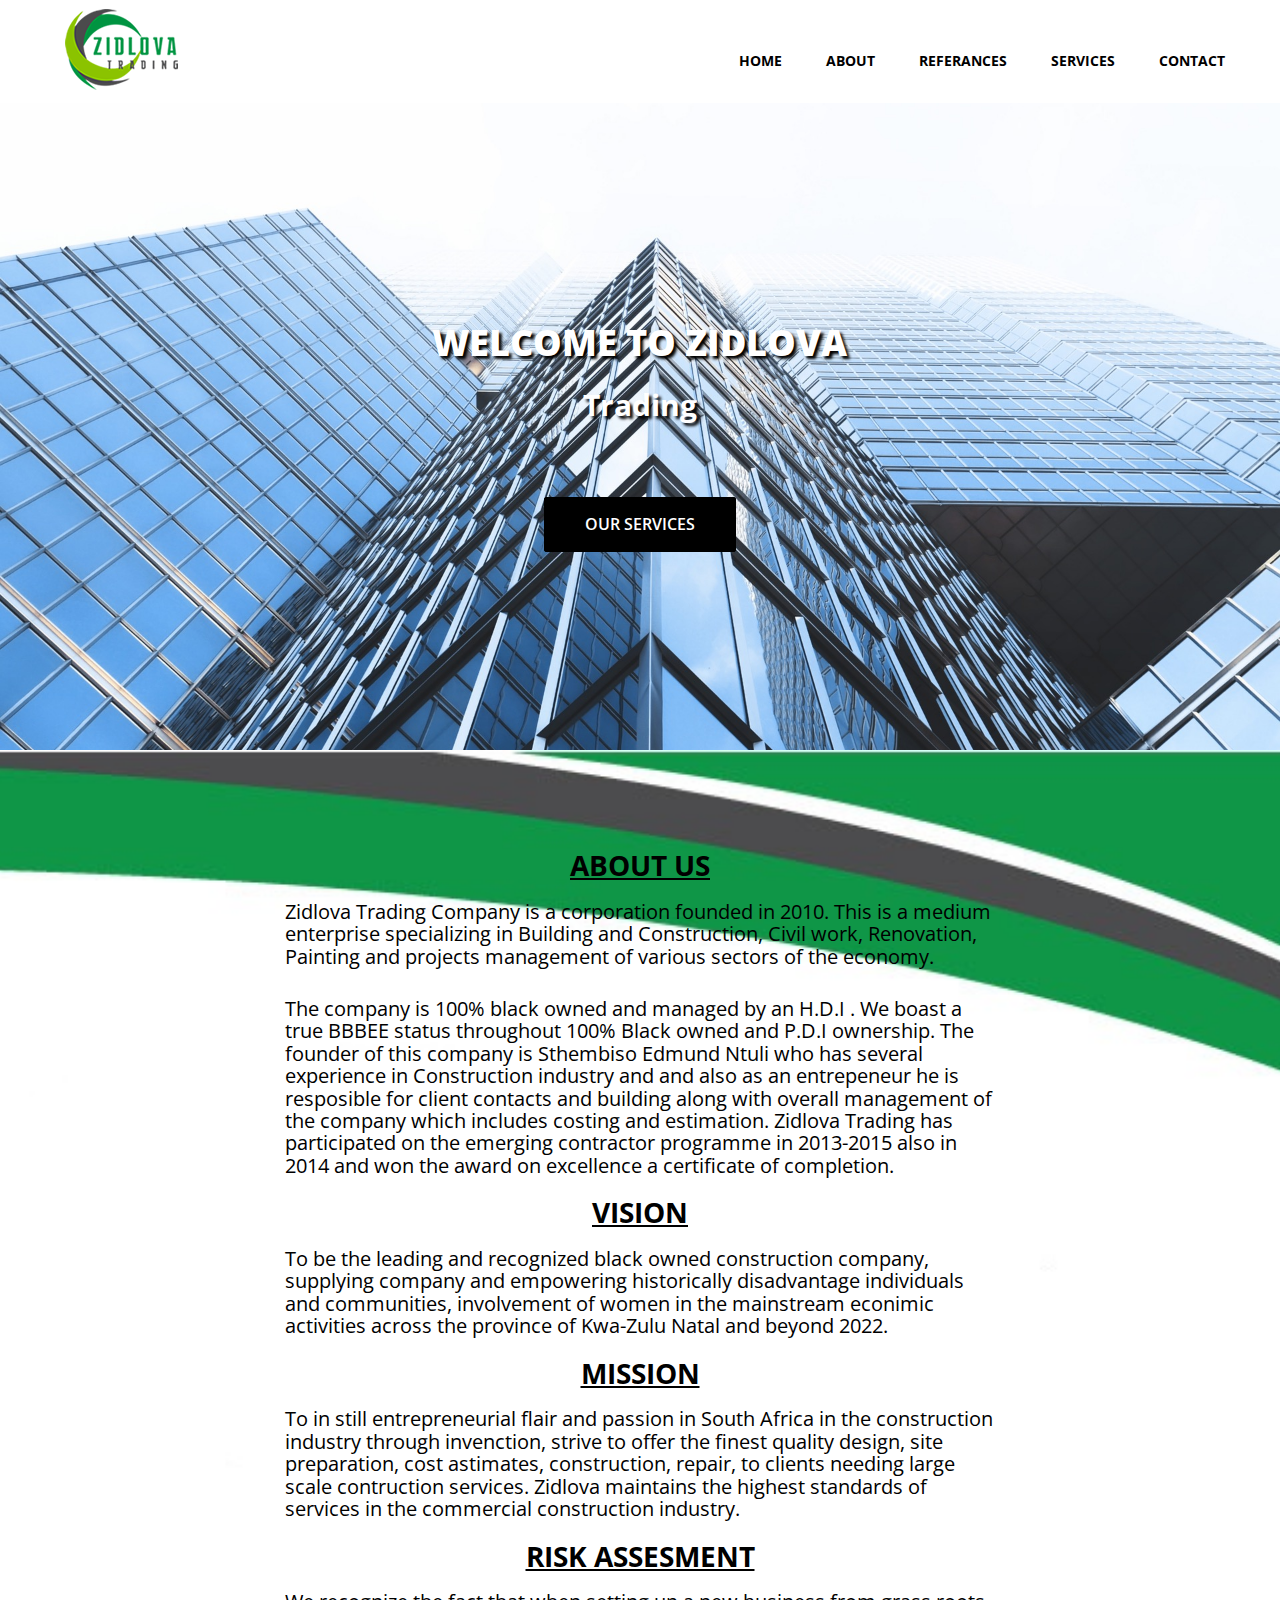
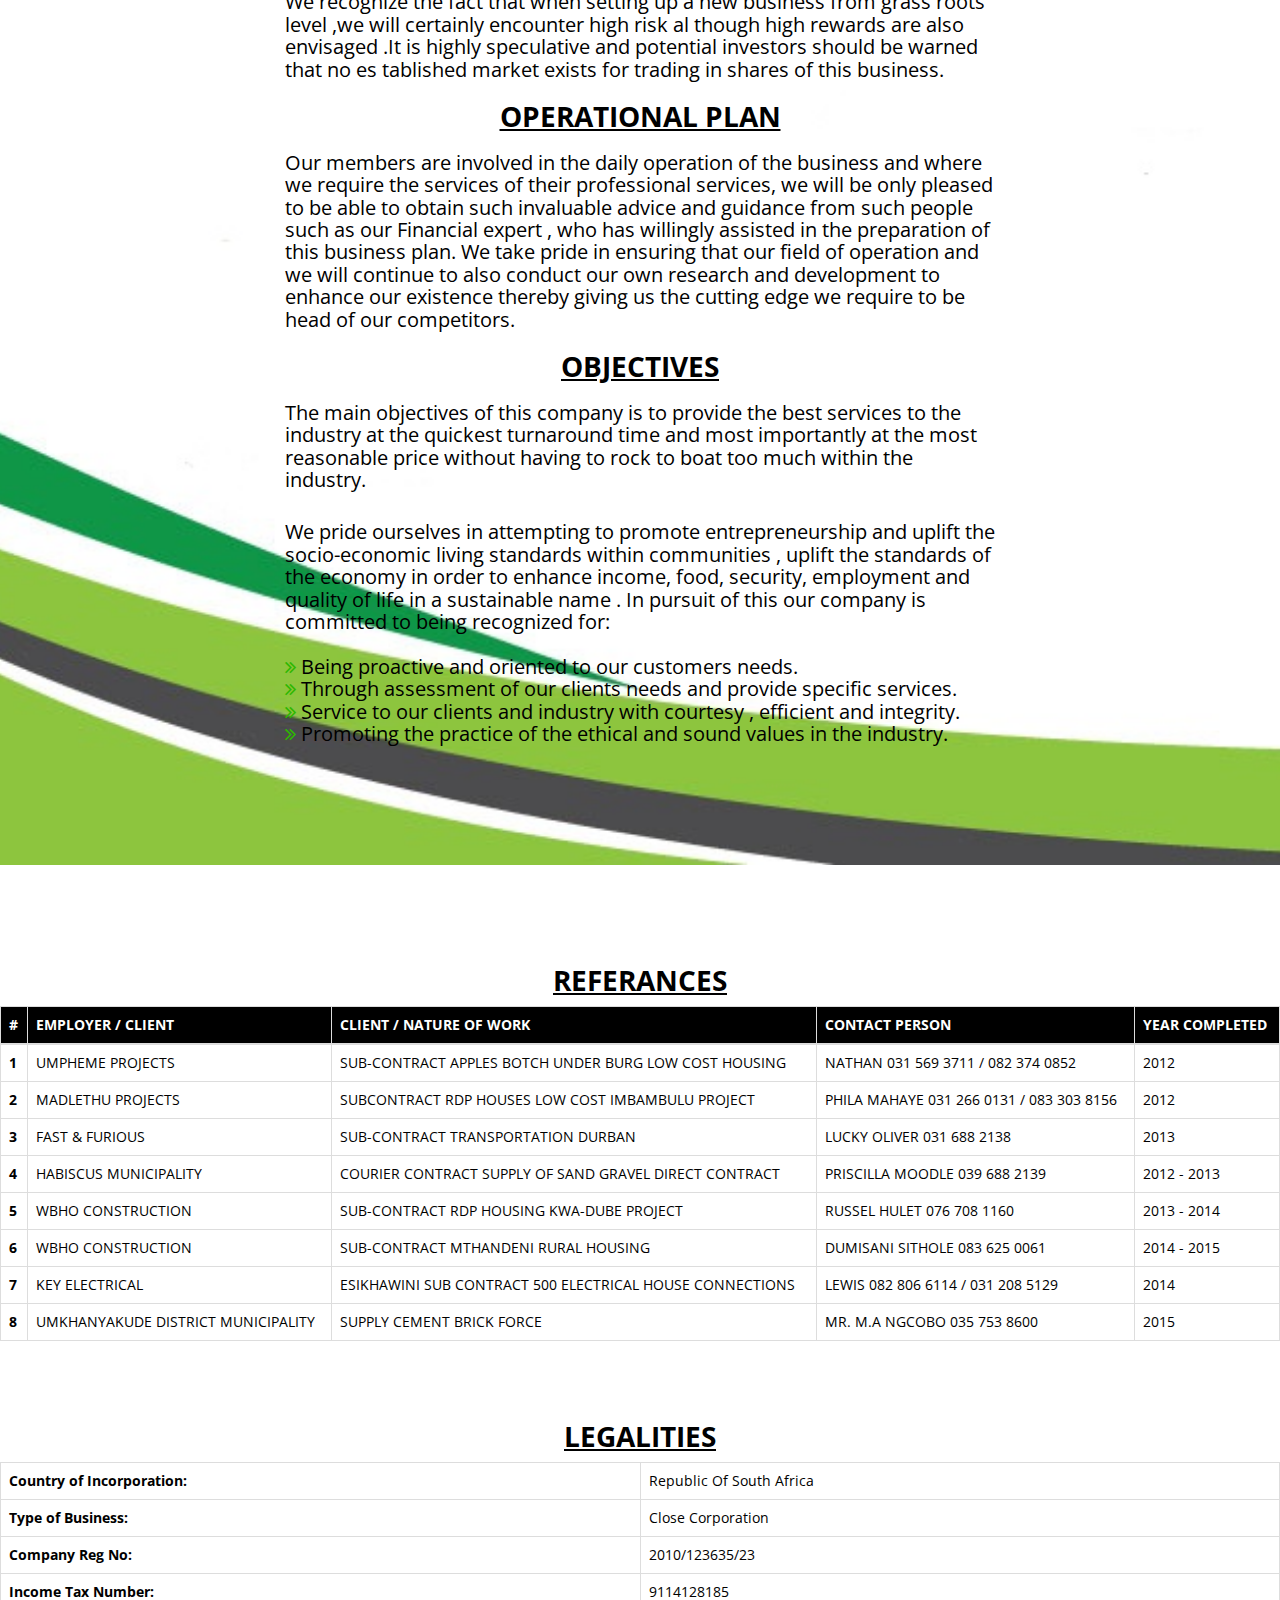
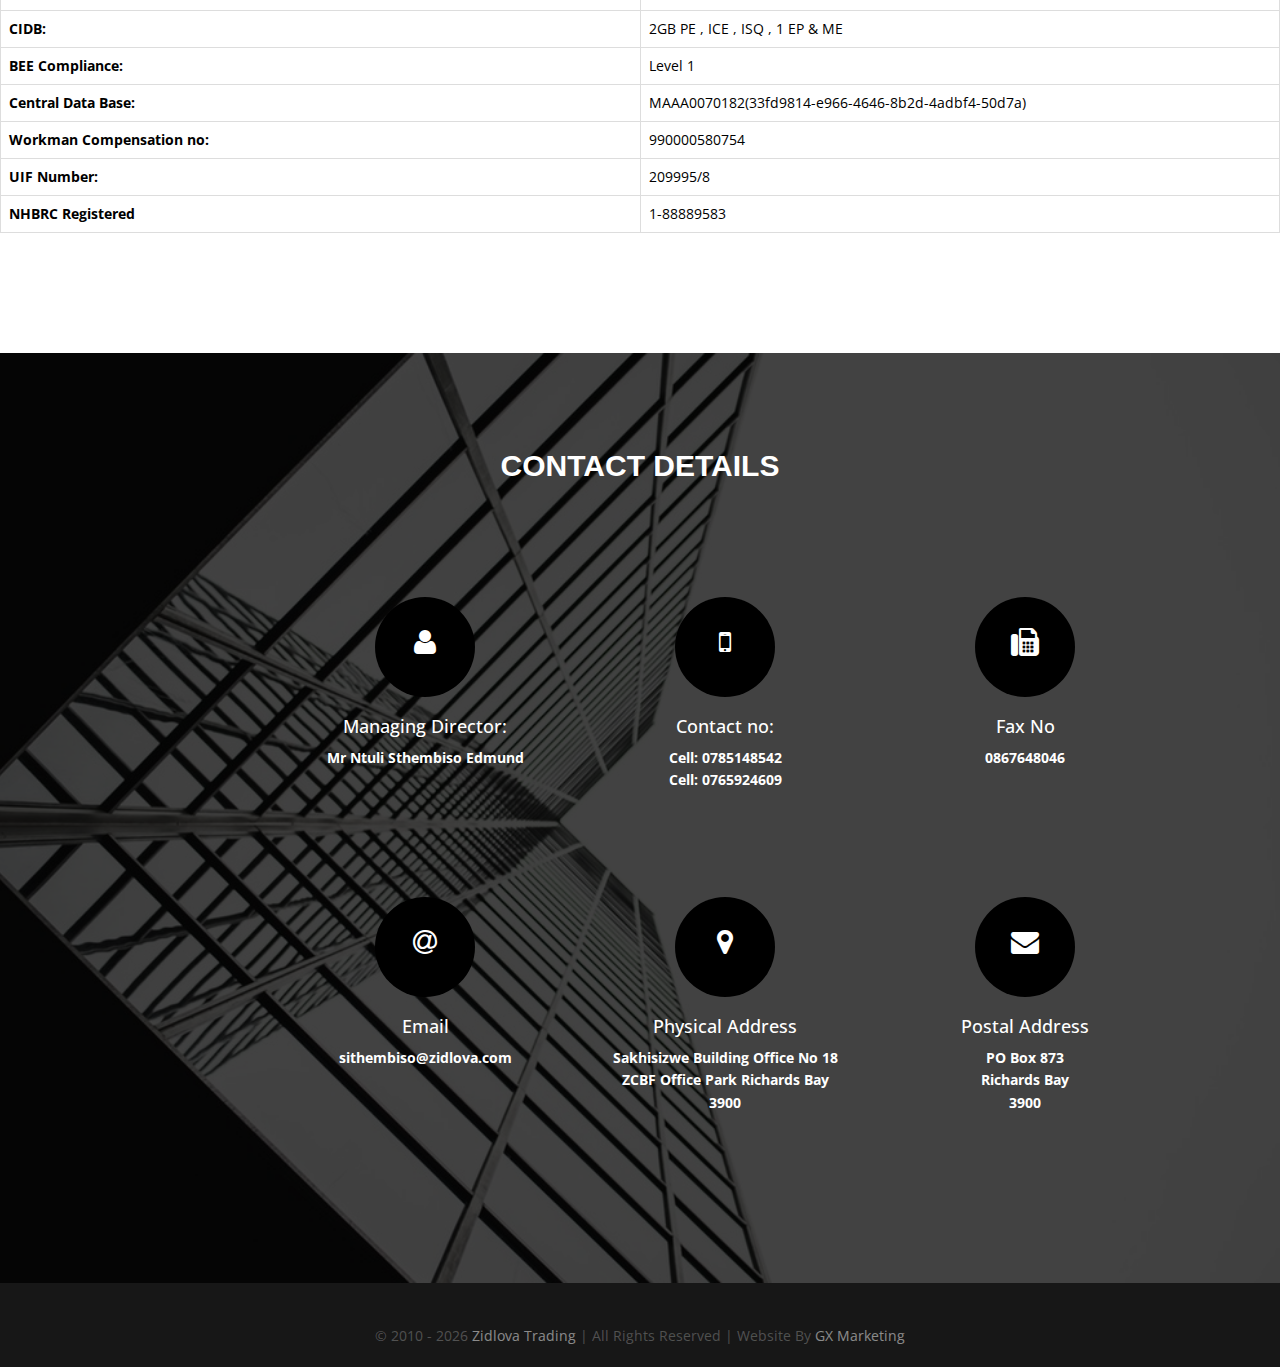
<file: index.html>
<!DOCTYPE html>
<html lang="en">
<head>
<meta charset="utf-8">
<meta name="description" content="">
<meta name="viewport" content="width=device-width, initial-scale=1">
<title>Zidlova Trading</title>
<link rel="stylesheet" href="css/bootstrap.min.css" />
<link rel="stylesheet" href="css/main.css" />
<link rel="stylesheet" href="css/responsive.css" />
<link rel="stylesheet" href="css/animate.min.css">
<link rel="stylesheet" href="font-awesome/css/font-awesome.min.css">
<!--[if lt IE 9]>
<script src="js/jquery-1.11.0.min.js"></script>
<script src="js/html5shiv.js"></script>
<script src="js/respond.min.js"></script>
<![endif]-->
</head>
<body>
  <!-- header section -->
<section class="banner" role="banner">
  <header id="header">
    <div class="header-content clearfix"><a class="logo" href="index.html"><img src="images/log/ZINDLOVA png.png" alt="" /></a>
      <nav class="navigation" role="navigation">
        <ul class="primary-nav">
        <li><a href="#home">Home</a></li>
          <li><a href="#about">About</a></li>
          <li><a href="#referance">Referances</a></li>
          <li><a href="services.html">services</a></li>
          <li><a href="#contacts">Contact</a></li>
        </ul>
      </nav>
      <a href="#" class="nav-toggle">Menu<span></span></a> </div>
  </header>
  <!-- banner text -->
   <div class="layer" id="home">
  <div class="container-fluid">
    <div class="col-md-10 col-md-offset-1">
      <div class="banner-text text-center">
        <h1 class="text-center">Welcome to Zidlova</h1>
        <p class="text-center">Trading </p>
        <a href="services.html" class="btn btn-large">Our services</a>
        </div>
      <!-- banner text -->
    </div>
  </div>
 </div>
</section>
<section id="about" class="section intro">
  <div class="container">
    <div class="col-md-8 col-md-offset-2 text-center">
      <h3>ABOUT US</h3>
      <p>Zidlova Trading Company is a corporation founded in 2010. This is a medium enterprise specializing in Building and Construction, Civil work, Renovation, Painting and projects management of various sectors of the economy.</p>
      <p>The company is 100% black owned and managed by an H.D.I . We boast a true BBBEE status throughout 100% Black owned and
        P.D.I ownership. The founder of this company is Sthembiso Edmund Ntuli who has several experience in Construction industry and
        and also as an entrepeneur he is resposible for client contacts and building along with overall management of the company which includes costing and estimation.
        Zidlova Trading has participated on the emerging contractor programme in 2013-2015 also in 2014 and won the award on excellence a certificate of completion.
      </p>
    </div>
    <div class="col-md-8 col-md-offset-2 text-center">
        <h3>VISION</h3>
         <p>To be the leading and recognized black owned construction company, supplying company and empowering historically disadvantage individuals
            and communities, involvement of women in the mainstream econimic activities across the province of Kwa-Zulu Natal and beyond 2022.
         </p>
    </div>
    <div class="col-md-8 col-md-offset-2 text-center">
        <h3>MISSION</h3>
         <p>To in still entrepreneurial flair and passion in South Africa in the construction industry through invenction, strive to offer the finest
            quality design, site preparation, cost astimates, construction, repair, to clients needing large scale contruction services. Zidlova maintains the highest standards
            of services in the commercial construction industry.
         </p>
    </div>
    <div class="col-md-8 col-md-offset-2 text-center">
        <h3>RISK ASSESMENT</h3>
         <p>We recognize the fact that when setting up a new business from grass roots level ,we will certainly encounter high risk
al         though high rewards are also envisaged .It is highly speculative and potential investors should be warned that no
es         tablished market exists for trading in shares of this business.
         </p>
    </div>
    <div class="col-md-8 col-md-offset-2 text-center">
        <h3>OPERATIONAL PLAN</h3>
         <p>Our members are involved in the daily operation of the business and where we require the services of their professional
           services, we will be only pleased to be able to obtain such invaluable advice and guidance from such
           people such as our Financial expert , who has willingly assisted in the preparation of this business plan.
           We take pride in ensuring that our field of operation and we will continue to also conduct our own
           research and development to enhance our existence thereby giving us the cutting edge we require
           to be head of our competitors.
         </p>
    </div>
    <div class="col-md-8 col-md-offset-2 text-center">
        <h3>OBJECTIVES</h3>
         <p>The main objectives of this company is to provide the best services to the industry at the
            quickest turnaround time and most importantly at the most reasonable price without having to
            rock to boat too much within the industry.
         </p>
         <P>We pride ourselves in attempting to promote entrepreneurship and uplift the socio-economic living
            standards within communities , uplift the standards of the economy in order to enhance income, food, security,
            employment and quality of life in a sustainable name . In pursuit of this our company is committed to being
            recognized for:<br><br>
            <i class="fa fa-angle-double-right"></i>&nbsp;Being proactive and oriented to our customers needs.<br>
            <i class="fa fa-angle-double-right"></i>&nbsp;Through assessment of our clients needs and provide specific services.<br>
            <i class="fa fa-angle-double-right"></i>&nbsp;Service to our clients and industry with courtesy , efficient and integrity.<br>
            <i class="fa fa-angle-double-right"></i>&nbsp;Promoting the practice of the ethical and sound values in the industry.
            </P>
    </div>
  </div>
</section>
<section id="referance" class="section referance">
   <h3>REFERANCES</h3>
   <div class="table-responsive">
     <table class="table table-bordered table-hover">
  <thead>
    <tr>
      <th class="th-1">#</th>
      <th class="th-1">EMPLOYER / CLIENT</th>
      <th class="th-1">CLIENT / NATURE OF WORK</th>
      <th class="th-1">CONTACT PERSON</th>
      <th class="th-1">YEAR COMPLETED</th>
    </tr>
  </thead>
  <tbody>
    <tr>
      <th scope="row">1</th>
      <td>UMPHEME PROJECTS</td>
      <td>SUB-CONTRACT APPLES BOTCH UNDER BURG LOW COST HOUSING</td>
      <td>NATHAN 031 569 3711 / 082 374 0852</td>
      <td>2012</td>
    </tr>
    <tr>
      <th scope="row">2</th>
      <td>MADLETHU PROJECTS</td>
      <td>SUBCONTRACT RDP HOUSES LOW COST IMBAMBULU PROJECT</td>
      <td>PHILA MAHAYE 031 266 0131 / 083 303 8156</td>
      <td>2012</td>
    </tr>
    <tr>
      <th scope="row">3</th>
      <td>FAST & FURIOUS</td>
      <td>SUB-CONTRACT TRANSPORTATION DURBAN</td>
      <td>LUCKY OLIVER 031 688 2138</td>
      <td>2013</td>
    </tr>
    <tr>
      <th scope="row">4</th>
      <td>HABISCUS MUNICIPALITY</td>
      <td>COURIER CONTRACT SUPPLY OF SAND GRAVEL DIRECT CONTRACT</td>
      <td>PRISCILLA MOODLE 039 688 2139</td>
      <td>2012 - 2013</td>
    </tr>
    <tr>
      <th scope="row">5</th>
      <td>WBHO CONSTRUCTION</td>
      <td>SUB-CONTRACT RDP HOUSING KWA-DUBE PROJECT</td>
      <td>RUSSEL HULET 076 708 1160</td>
      <td>2013 - 2014</td>
    </tr>
    <tr>
      <th scope="row">6</th>
      <td>WBHO CONSTRUCTION</td>
      <td>SUB-CONTRACT MTHANDENI RURAL HOUSING</td>
      <td>DUMISANI SITHOLE 083 625 0061</td>
      <td>2014 - 2015</td>
    </tr>
    <tr>
      <th scope="row">7</th>
      <td>KEY ELECTRICAL</td>
      <td>ESIKHAWINI SUB CONTRACT 500 ELECTRICAL HOUSE CONNECTIONS</td>
      <td>LEWIS 082 806 6114 / 031 208 5129</td>
      <td>2014</td>
    </tr>
    <tr>
      <th scope="row">8</th>
      <td>UMKHANYAKUDE DISTRICT MUNICIPALITY</td>
      <td>SUPPLY CEMENT BRICK FORCE</td>
      <td>MR. M.A NGCOBO 035 753 8600</td>
      <td>2015</td>
    </tr>
  </tbody>
</table>
</div>
<br>
<br>
<br>
 <h3>LEGALITIES</h3>
    <table class="table table-bordered table-hover table-responsive ligalities">
     <tbody>
      <tr>
       <th scope="row">Country of Incorporation:</th>
       <td>Republic Of South Africa</td>
       </tr>

       <tr>
       <th  scope="row">Type of Business:</th>
        <td>Close Corporation</td>
       </tr>

       <tr>
       <th scope="row">Company Reg No:</th>
        <td>2010/123635/23</td>
       </tr>

       <tr>
       <th scope="row">Income Tax Number:</th>
       <td>9114128185</td>
       </tr>

       <tr>
       <th scope="row">CIDB:</th>
        <td>2GB PE , ICE , ISQ , 1 EP & ME</td>
       </tr>

       <tr>
       <th scope="row">BEE Compliance:</th>
       <td>Level 1</td>
       </tr>

        <tr>
        <th scope="row">Central Data Base:</th>
        <td>MAAA0070182(33fd9814-e966-4646-8b2d-4adbf4-50d7a)</td>
        </tr>

        <tr>
        <th scope="row">Workman Compensation no:</th>
        <td>990000580754</td>
       </tr>

       <tr>
       <th scope="row">UIF Number:</th>
       <td>209995/8</td>
       </tr>

       <tr>
       <th scope="row">NHBRC Registered</th>
       <td>1-88889583</td>
      </tr>
     </tbody>
    </table>
</section>
<section id="contacts">
        <div class="contacts">
             <div class="dimlayer">
                <div class="container">
                    <div style="height: 40px"></div>
                        <div class="title-section white">
	                        <h1 class="text-center">Contact Details</h1>
	                        <span>&nbsp;</span>
                            </div>
                             <div class="col-lg-10 col-lg-offset-2">
                            <div class="col-md-4 social">
                            <div class="icons"><i class="fa fa-2x fa-user"></i></div>
                            <h2>Managing Director:</h2>
		                    <p>Mr Ntuli Sthembiso Edmund</p>
                            </div>

                            <div class="col-md-4 social">
                            <div class="icons"><i class="fa fa-2x fa-mobile"></i></div>
                            <h2>Contact no:</h2>
		                    <p>Cell: 0785148542<br> Cell: 0765924609<br></p>
                            </div>

                            <div class="col-md-4 social">
                            <div class="icons"><i class="fa fa-2x fa-fax"></i></div>
                            <h2>Fax No</h2>
		                    <p>0867648046</p>
                            </div>
                            </div>


                            <div class="col-lg-10 col-lg-offset-2">
                            <div class="col-md-4 social">
                            <div class="icons"><i class="fa fa-2x fa-at"></i></div>
                            <h2>Email</h2>
		                    <p><a href=" mailto:sithembiso@zidlova.com" style="color: #FFFFFF">sithembiso@zidlova.com</a></p>
                            </div>

                            <div class="col-md-4 social">
                            <div class="icons"><i class="fa fa-2x fa-map-marker"></i></div>
                            <h2>Physical Address</h2>
		                    <p>Sakhisizwe Building Office No 18<br>
                              ZCBF Office Park Richards Bay <br>3900</p>
                            </div>

                            <div class="col-md-4 social">
                            <div class="icons"><i class="fa fa-2x fa-envelope"></i></div>
                            <h2>Postal Address</h2>
		                    <p>PO Box 873<br> Richards Bay <br> 3900</p>
                            </div>
                            </div>
                            </div>
                        <div style="height: 30px"></div>
                </div>
            </div>
    </section>
    <div class="footer">
    <div class="col-md-6 col-md-offset-3">
    <p class="text-center">
         <script type="text/javascript">

         <!--
                document.writeln('&copy;');
                document.writeln('2010');
                document.writeln('-');
                document.write(new Date().getFullYear());
                document.writeln('');
                document.writeln('<a href="http://www.zidlova.co.za">Zidlova Trading</a>');
                document.writeln('|');
                document.writeln('All Rights Reserved');
                document.writeln('|');
                document.writeln('Website By');
                document.writeln('<a href="http://www.gxmarketing.co.za">GX Marketing</a>');
         //-->
         </script>
    </p>
    </div>
    </div>
<script src="js/jquery-2.1.0.min.js"></script>
<script src="js/bootstrap.min.js"></script>
<script src="js/bootstrap.min.js"></script>
<script src="js/jquery.flexslider-min.js"></script>
<script src="js/jquery.fancybox.pack.js"></script>
<script src="js/retina.min.js"></script>
<script src="js/modernizr.js"></script>
<script src="js/main.js"></script>
</body>

</html>
</file>
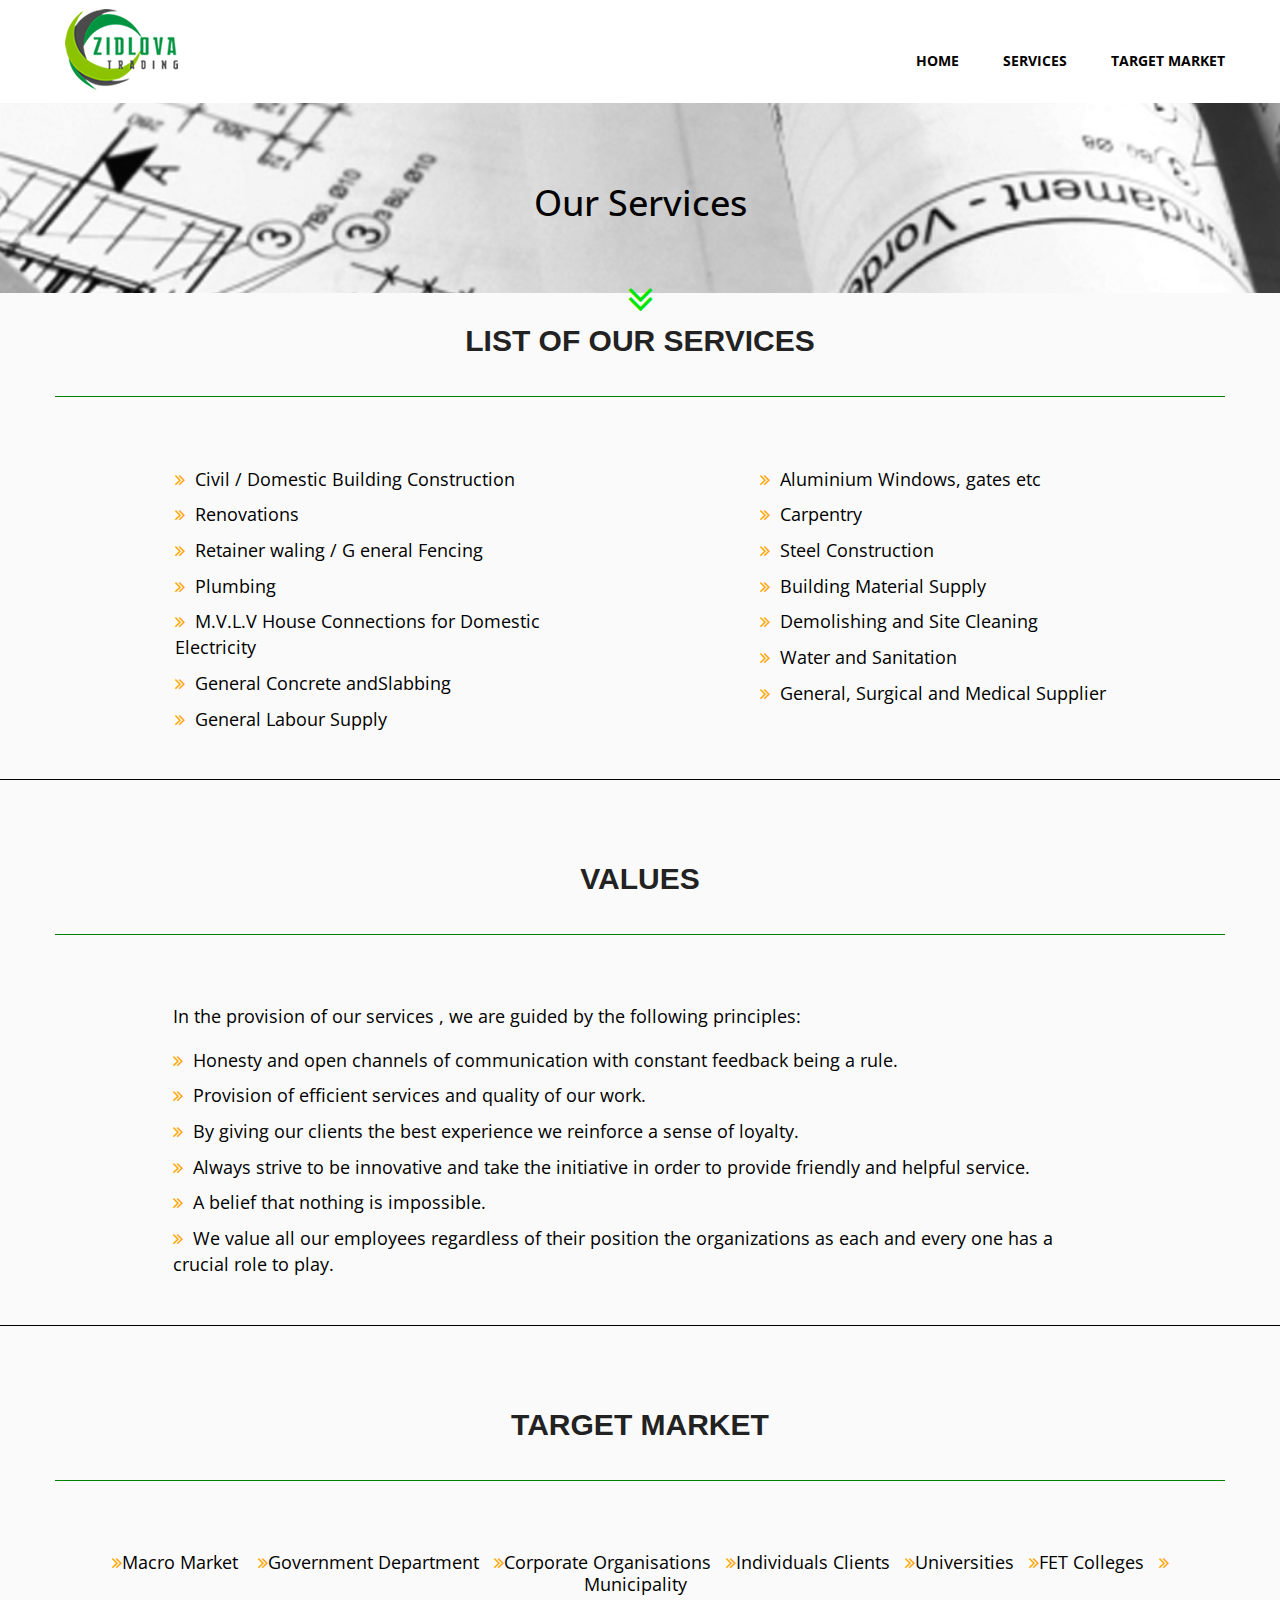
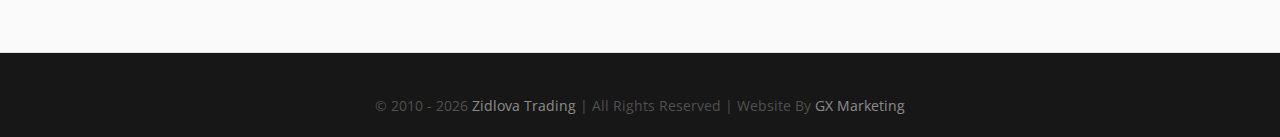
<file: services.html>
<!DOCTYPE html>
<head>
<meta charset="utf-8">
<meta name="description" content="">
<meta name="viewport" content="width=device-width, initial-scale=1">
<title>Our Services</title>
<link rel="stylesheet" href="css/bootstrap.min.css" />
<link rel="stylesheet" href="css/main.css" />
<link rel="stylesheet" href="css/responsive.css" />
<link rel="stylesheet" href="css/animate.min.css">
<link rel="stylesheet" href="font-awesome/css/font-awesome.min.css">
<!--[if lt IE 9]>
<script src="js/html5shiv.js"></script>
<script src="js/respond.min.js"></script>
<![endif]-->
</head>
<body>
  <!-- header section -->
  <header id="header">
    <div class="header-content clearfix"><a class="logo" href="index.html"><img src="images/log/ZINDLOVA png.png" alt="" /></a>
      <nav class="navigation" role="navigation">
        <ul class="primary-nav">
        <li><a href="index.html">Home</a></li>
          <li><a href="services.html">services</a></li>
          <li><a href="#target">Target market</a></li>
        </ul>
      </nav>
      <a href="#" class="nav-toggle">Menu<span></span></a> </div>
  </header>
<section class="services">
     <div>
       <h1 class="h1 text-center">Our Services</h1>
     </div>
</section>
<section class="angle">
     <div class="container">
        <div class="col-lg-12" style=" position: relative; top:90px;z-index:1">
           <p class="text-center"><i class="fa fa-angle-double-down fa-3x" style="color: #00E600"></i></p>
        </div>
     </div>
</section>
<section id="service"  style="border-bottom: 1px solid #000000">
<div class="service">
		<div class="container">
		   <div class="row">
             <div class="page-header title-section white">
                <h1>List of our services</h1>
             </div>
				  <div class="col-lg-6 agileits_portfolio_grid">
                  <ul>
                    <li><i class="fa fa-angle-double-right">&nbsp;&nbsp;</i>Civil / Domestic Building Construction</li>
                    <li><i class="fa fa-angle-double-right">&nbsp;&nbsp;</i>Renovations</li>
                    <li><i class="fa fa-angle-double-right">&nbsp;&nbsp;</i>Retainer waling / G eneral Fencing </li>
                    <li><i class="fa fa-angle-double-right">&nbsp;&nbsp;</i>Plumbing </li>
                    <li><i class="fa fa-angle-double-right">&nbsp;&nbsp;</i>M.V.L.V House Connections for Domestic Electricity</li>
                    <li><i class="fa fa-angle-double-right">&nbsp;&nbsp;</i>General Concrete andSlabbing </li>
                    <li><i class="fa fa-angle-double-right">&nbsp;&nbsp;</i>General Labour Supply </li>
                    </ul>
                  </div>

                  <div class="col-lg-6 agileits_portfolio_grid">
                  <ul>
                    <li><i class="fa fa-angle-double-right">&nbsp;&nbsp;</i>Aluminium Windows, gates etc</li>
                    <li><i class="fa fa-angle-double-right">&nbsp;&nbsp;</i>Carpentry</li>
                    <li><i class="fa fa-angle-double-right">&nbsp;&nbsp;</i>Steel Construction </li>
                    <li><i class="fa fa-angle-double-right">&nbsp;&nbsp;</i>Building Material Supply </li>
                    <li><i class="fa fa-angle-double-right">&nbsp;&nbsp;</i>Demolishing and Site Cleaning </li>
                    <li><i class="fa fa-angle-double-right">&nbsp;&nbsp;</i>Water and Sanitation  </li>
                    <li><i class="fa fa-angle-double-right">&nbsp;&nbsp;</i>General, Surgical and Medical Supplier</li>
                    </ul>
                  </div>
				<div class="clearfix"> </div>
                <div class="container">
                   <div class="row">
                  </div>
                </div>
			</div>
		</div>
	</div>
  </section>

  <section id="service"  style="border-bottom: 1px solid #000000">
<div class="service">
		<div class="container">
		   <div class="row">
             <div class="page-header title-section white">
                <h1>Values</h1>
             </div>
				  <div class="col-lg-10 col-lg-offset-1  service">
                  <p>In the provision of our services , we are guided by the following principles:</p>
                  <ul>
                    <li><i class="fa fa-angle-double-right">&nbsp;&nbsp;</i>Honesty and open channels of communication with constant feedback being a rule.</li>
                    <li><i class="fa fa-angle-double-right">&nbsp;&nbsp;</i>Provision of efficient services and quality of our work.</li>
                    <li><i class="fa fa-angle-double-right">&nbsp;&nbsp;</i>By giving our clients the best experience we reinforce a sense of loyalty.</li>
                    <li><i class="fa fa-angle-double-right">&nbsp;&nbsp;</i>Always strive to be innovative and take the initiative in order to provide friendly and helpful service.</li>
                    <li><i class="fa fa-angle-double-right">&nbsp;&nbsp;</i>A belief that nothing is impossible.</li>
                    <li><i class="fa fa-angle-double-right">&nbsp;&nbsp;</i>We value all our employees regardless of their position the organizations as each and every one
                     has a crucial role to play.</li>
                    </ul>
                  </div>
				<div class="clearfix"> </div>
                <div class="container">
                   <div class="row">
                  </div>
                </div>
			</div>
		</div>
	</div>
  </section>

<section id="target"  style="border-bottom: 1px solid #E0E0E0">
<div class="service">
		<div class="container">
		   <div class="row">
             <div class="page-header title-section white">
                <h1>Target market</h1>
             </div>
				  <div class="col-lg-12  service">
                   <p class="text-center">
                    <i class="fa fa-angle-double-right"></i>Macro Market &nbsp;&nbsp;
                    <i class="fa fa-angle-double-right"></i>Government Department&nbsp;&nbsp;
                    <i class="fa fa-angle-double-right"></i>Corporate Organisations&nbsp;&nbsp;
                    <i class="fa fa-angle-double-right"></i>Individuals Clients&nbsp;&nbsp;
                    <i class="fa fa-angle-double-right"></i>Universities&nbsp;&nbsp;
                    <i class="fa fa-angle-double-right"></i>FET Colleges&nbsp;&nbsp;
                    <i class="fa fa-angle-double-right"></i>Municipality&nbsp;&nbsp;
                    </p>
                  </div>
				<div class="clearfix"> </div>
                <div class="container">
                   <div class="row">
                  </div>
                </div>
			</div>
		</div>
	</div>
  </section>
  <div class="footer">
    <div class="col-md-6 col-md-offset-3">
    <p class="text-center">
         <script type="text/javascript">

         <!--
                document.writeln('&copy;');
                document.writeln('2010');
                document.writeln('-');
                document.write(new Date().getFullYear());
                document.writeln('');
                document.writeln('<a href="http://www.zidlova.co.za">Zidlova Trading</a>');
                document.writeln('|');
                document.writeln('All Rights Reserved');
                document.writeln('|');
                document.writeln('Website By');
                document.writeln('<a href="http://www.gxmarketing.co.za">GX Marketing</a>');
         //-->
         </script>
    </p>
    </div>
    </div>
  <script src="js/jquery-2.1.0.min.js"></script>
<script src="js/bootstrap.min.js"></script>
<script src="js/bootstrap.min.js"></script>
<script src="js/jquery.flexslider-min.js"></script>
<script src="js/jquery.fancybox.pack.js"></script>
<script src="js/retina.min.js"></script>
<script src="js/modernizr.js"></script>
<script src="js/main.js"></script>

</body>

</html>
</file>
<file: css/main.css>
@import url(http://fonts.googleapis.com/css?family=Open%20Sans:300,400,500,600,700);
p {
	font-size: 14px;
	line-height: 22.4px;
	color: #6c7279;
}
h1 {
	font-size: 65px;
	color: #2d3033;
}
h2 {
	font-size: 40px;
	color: #2d3033;
}
h3 {
	font-size: 28px;
	color: #2d3033;
	font-weight: 300;
}
h4 {
	font-size: 22px;
	color: #2d3033;
	font-weight: 400;
}
h5 {
	font-size: 14px;
	color: #2d3033;
	text-transform: uppercase;
	font-weight: 700;
}
.btn {
	background-color: #000000;
	color: #ffffff;
	font-size: 16px;
	font-weight: 600;
	border: 0;
	-moz-border-radius: 2px;
	-webkit-border-radius: 2px;
	border-radius: 2px;
	display: inline-block;
	text-transform: uppercase;
	border: 1px solid  #000000;
}
.btn:hover, .btn:focus {
	background-color:#000000;
	color: #fff;
}
.btn-large {
	padding: 15px 40px;
}
#map-overlay {
    height:400px;
    margin-top:-405px;
    background-color:#616161;
    padding:40px;
    color: #fff;
}
/* ------------------------------------------------------------------------------
	Global Styles
-------------------------------------------------------------------------------*/
a:hover, a:focus {
	text-decoration: none;
	-moz-transition: background-color, color, 0.3s;
	-o-transition: background-color, color, 0.3s;
	-webkit-transition: background-color, color, 0.3s;
	transition: background-color, color, 0.3s;
}
body {
	font-family: "Open Sans", Arial, sans-serif;
	font-weight: 400;
	color: #6c7279;
    background: #fff;
}
ul, ol {
	margin: 0;
	padding: 0;
}
ul li {
	list-style: none;
}
.section {
	padding: 100px 0;
}
.no-padding {
	padding: 0;
}
.no-gutter [class*=col-] {
	padding-right: 0;
	padding-left: 0;
}
.space {
	margin-top: 60px;
}
/* ------------------------------------------------------------------------------
	Header
-------------------------------------------------------------------------------*/
#header {
	position: fixed;
	width: 100%;
	z-index: 999;
	background: #FFFFFF;
}
#header .header-content {
	margin: 0 auto;
	max-width: 1170px;
	padding: 6px 0;
	width: 100%;
	-moz-transition: padding 0.3s;
	-o-transition: padding 0.3s;
	-webkit-transition: padding 0.3s;
	transition: padding 0.3s;
}
#header .logo {
	float: left;
}
#header.fixed {
		background: #ffffff;
}
#header.fixed a {
	color: #000000;
}
#header.fixed .header-content {
	border-bottom: 0;
	padding: 25px 0;
}
#header.fixed .nav-toggle {
	top: 18px;
	color: #000;
}
.nav-toggle{
    margin-top: 40px;
}

a:hover,a:active,a:link,a:focus{
    outline: 0px none;
  }


.navigation.open {
	opacity: 0.9;
	visibility: visible;
	-moz-transition: opacity 0.5s;
	-o-transition: opacity 0.5s;
	-webkit-transition: opacity 0.5s;
	transition: opacity 0.5s;
}
.navigation {
	float: right;
}
.navigation li {
	display: inline-block;
    margin-top: 45px
}
.navigation a {
	color: #000;
	font-size: 14px;
	font-weight: 700;
	margin-left: 40px;
	text-transform: uppercase;
}
.navigation a:hover, .navigation a.active {
	color: #000000;
}
.nav-toggle {
	display: none;
	height: 44px;
	overflow: hidden;
	position: fixed;
	right: 5%;
	text-indent: 100%;
	top: 32px;
	white-space: nowrap;
	width: 44px;
	z-index: 99999;
	-moz-transition: all 0.3s;
	-o-transition: all 0.3s;
	-webkit-transition: all 0.3s;
	transition: all 0.3s;
	background: transparent;
}
.nav-toggle:before, .nav-toggle:after {
	border-radius: 50%;
	content: "";
	height: 100%;
	left: 0;
	position: absolute;
	top: 0;
	width: 100%;
	-moz-transform: translateZ(0);
	-ms-transform: translateZ(0);
	-webkit-transform: translateZ(0);
	transform: translateZ(0);
	-moz-backface-visibility: hidden;
	-webkit-backface-visibility: hidden;
	backface-visibility: hidden;
	-moz-transition-property: -moz-transform;
	-o-transition-property: -o-transform;
	-webkit-transition-property: -webkit-transform;
	transition-property: transform;
}
.nav-toggle:before {
	-moz-transform: scale(1);
	-ms-transform: scale(1);
	-webkit-transform: scale(1);
	transform: scale(1);
	-moz-transition-duration: 0.3s;
	-o-transition-duration: 0.3s;
	-webkit-transition-duration: 0.3s;
	transition-duration: 0.3s;
	color: #f05da3;
}
.nav-toggle:after {
	background-color: transparent;
	-moz-transform: scale(0);
	-ms-transform: scale(0);
	-webkit-transform: scale(0);
	transform: scale(0);
	-moz-transition-duration: 0s;
	-o-transition-duration: 0s;
	-webkit-transition-duration: 0s;
	transition-duration: 0s;
	color: #f05da3;
}
.nav-toggle span {
	bottom: auto;
	display: inline-block;
	height: 3px;
	left: 50%;
	position: absolute;
	right: auto;
	top: 50%;
	width: 18px;
	z-index: 10;
	-moz-transform: translateX(-50%) translateY(-50%);
	-ms-transform: translateX(-50%) translateY(-50%);
	-webkit-transform: translateX(-50%) translateY(-50%);
	transform: translateX(-50%) translateY(-50%);
}
.nav-toggle span:before, .nav-toggle span:after {
	background-color: #000;
	content: "";
	height: 100%;
	position: absolute;
	right: 0;
	top: 0;
	width: 100%;
	-moz-transform: translateZ(0);
	-ms-transform: translateZ(0);
	-webkit-transform: translateZ(0);
	transform: translateZ(0);
	-moz-backface-visibility: hidden;
	-webkit-backface-visibility: hidden;
	backface-visibility: hidden;
	-moz-transition: -moz-transform 0.3s;
	-o-transition: -o-transform 0.3s;
	-webkit-transition: -webkit-transform 0.3s;
	transition: transform 0.3s;
}
.nav-toggle span:before {
	-moz-transform: translateY(-6px) rotate(0deg);
	-ms-transform: translateY(-6px) rotate(0deg);
	-webkit-transform: translateY(-6px) rotate(0deg);
	transform: translateY(-6px) rotate(0deg);
}
.nav-toggle span:after {
	-moz-transform: translateY(6px) rotate(0deg);
	-ms-transform: translateY(6px) rotate(0deg);
	-webkit-transform: translateY(6px) rotate(0deg);
	transform: translateY(6px) rotate(0deg);
}
.nav-toggle.close-nav:before {
	-moz-transform: scale(0);
	-ms-transform: scale(0);
	-webkit-transform: scale(0);
	transform: scale(0);
}
.nav-toggle.close-nav:after {
	-moz-transform: scale(1);
	-ms-transform: scale(1);
	-webkit-transform: scale(1);
	transform: scale(1);
}
.nav-toggle.close-nav span {
	background-color: rgba(255, 255, 255, 0);
}
.nav-toggle.close-nav span:before, .nav-toggle.close-nav span:after {
	background-color: #fff;
}
.nav-toggle.close-nav span:before {
	-moz-transform: translateY(0) rotate(45deg);
	-ms-transform: translateY(0) rotate(45deg);
	-webkit-transform: translateY(0) rotate(45deg);
	transform: translateY(0) rotate(45deg);
}
.nav-toggle.close-nav span:after {
	-moz-transform: translateY(0) rotate(-45deg);
	-ms-transform: translateY(0) rotate(-45deg);
	-webkit-transform: translateY(0) rotate(-45deg);
	transform: translateY(0) rotate(-45deg);
}
/* ------------------------------------------------------------------------------
	Banner
-------------------------------------------------------------------------------*/
 .layer{
    /* content:'';
     width: 100%;
     height:92.8%;
     top:128px;
     background-color: rgba(0, 0, 0, 0.74);
     position: absolute;
     z-index: 1;*/

 }

.banner {
	background: url(../images/pexels-photo-92957.jpeg);
	background-position: center top;
	background-repeat: no-repeat;
	-moz-background-size: cover;
	-o-background-size: cover;
	-webkit-background-size: cover;
	background-size: cover;
    height: 750px;
	min-height: 750px;
}
.banner-text {
	padding-top: 30%;
}
.banner-text h1 {
	color: #fff;
	font-family: "Open Sans", Arial, sans-serif;
	font-size: 36px;
	font-weight:900;
	text-transform: uppercase;
    -ms-filter: "progid:DXImageTransform.Microsoft.Shadow(Strength=3, Direction=135, Color=#000000)";/*IE 8*/
text-shadow: 3px 3px 3px #000000;/* FF3.5+, Opera 9+, Saf1+, Chrome, IE10 */
filter: progid:DXImageTransform.Microsoft.Shadow(Strength=3, Direction=135, Color=#000000); /*IE 5.5-7*/
}
.banner-text p {
	color: #fff;
	font-size: 30px;
	font-weight: 700;
	line-height: 24px;
	margin-top: 30px;
	margin-bottom: 80px;
    -ms-filter: "progid:DXImageTransform.Microsoft.Shadow(Strength=3, Direction=135, Color=#000000)";/*IE 8*/
text-shadow: 3px 3px 3px #000000;/* FF3.5+, Opera 9+, Saf1+, Chrome, IE10 */
filter: progid:DXImageTransform.Microsoft.Shadow(Strength=3, Direction=135, Color=#000000); /*IE 5.5-7*/
}
/* ==========================================================================
	$intro
========================================================================== */
.intro {
	background: url(../images/banner.jpg);
    background-position: center;
    background-size: cover;
    background-repeat: no-repeat;
	color: #000;
}

.referance {
	background: #ffffff;
    background-position: center top;
    background-size: cover;
    background-repeat: no-repeat;
	color: #000;
}

.intro h3,.referance h3 {
	color: #000;
	margin-top: 0;
    text-decoration: underline;
    text-align: center;
    font-weight: bold;

}
.intro p {
	color: #000;
	font-weight: 400;
    font-size: 20px;
    padding: 10px;
    text-align: left;
}

.intro p .fa{
    color: #2EB800;
}

.table th.th-1{
    background-color: #000;
    color:#ffffff;
}

.table tr:hover{
    color: #000000;
}

.ligalities th,.ligalities td{
    width: 200px;

}

#contacts .title-section.white h1 {
    color: #ffffff;
}

.social>.icons{
    width: 100px;
    height: 100px;
    border-radius: 100%;
    background-color: #000000;
    line-height: 100px;
    margin: 0 auto;
    text-align: center;
}

.social{
    text-align: center;
    width: 300px;
    height: 300px;
    height: auto !important;
    min-height: 300px;
    background: transparent;
    color: #FFFFFF;
}

.social h2{
    color: #fff;
    font-size: 18px;
}

.social p{
    color: #fff;
    font-weight: bold;
}

.social p:hover{
    color: #FFFFFF;
    transform: scale(1.1);
}



 #contacts .dimlayer{
    padding: 4em 0;
    width: 100%;
    height: auto !important;
    background: rgba(0, 0, 0, 0.74);
    display: block;
    float: left;
}
.contacts{
    width: 100%;
    background: url(../images/pexels-photo-90830.jpeg) no-repeat;
    background-size: cover;
    background-position: center;
    height: 700px auto !important;
    overflow: hidden;
}



    @media (max-width:1366px){
	.services{
	padding: 8em 0;
    position: relative;
    top:103px;
    width: 100%;
  }
}

  @media (max-width:1366px){
#service,#target{
    padding: 3em 0;
    background-color: #fafafa;
    width: 100%;
    }
#service .fa, #target .fa{
    color: orange;
    }
}

.page-header{
    border-bottom: 1px solid green;
}


.services{
    background: url(../images/MSS_Headers_engineering_projectman.jpg) no-repeat fixed;
    background-position: center;
    background-size: cover;
    padding: 60px;
    display: block;
    width: 100%;
}

.services h1{
    color: #000000;
}

.title-section {
    margin-bottom: 65px;
    text-align: center;
}
.title-section h1 {
    color: #222222;
    font-size: 30px;
    font-family: 'Lato', sans-serif;
    font-weight: 900;
    margin: 0 0 30px;
    text-transform: uppercase;
}

 .agileits_portfolio_grid ul li,.service ul li,.service p {
    padding: 5px;
    color: #000;
    font-size: 18px;

}

.agileits_portfolio_grid li{
    margin-left: 100px;
}



/* -----------------------------------------------------------------------------
Common Styles
------------------------------------------------------------------------------- */
.section-header{
text-align: center;
padding-bottom: 30px;
}
.section-header h2{
	
}
.section-header p{
	
}



/* ------------------------------------------------------------------------------
	Contact form
-------------------------------------------------------------------------------*/
.conForm {
	text-align: center;
}
.conForm h5 {
	font-size: 30px;
}
.conForm p {
	text-align: center;
	margin: 7%;
}
.conForm input {
	color: #797979;
	padding: 15px 30px;
	border: none;
	margin-right: 3%;
	margin-bottom: 30px;
	outline: none;
	font-style: normal;
	border: #e0e0e0 1px solid;
	font-size: 15px;
}
.conForm input.noMarr {
	margin-right: 0px;
}
.conForm textarea {
	color: #797979;
	padding: 15px 30px;
	margin-bottom: 18px;
	outline: none;
	height: 150px;
	font-style: normal;
	resize: none;
	font-size: 15px;
	border: none;
	border: #e0e0e0 1px solid;
}
.conForm .submitBnt {
	background: #F05DA3;
	color: #fff;
	margin-top: 30px;
	padding:15px 30px 15px 30px;
	font-size: 13px;
	font-weight: 600;
	letter-spacing: 5px;
	border: 0;
	-moz-border-radius: 2px;
	-webkit-border-radius: 2px;
	border-radius: 2px;
	display: inline-block;
	text-transform: uppercase;
}
.conForm .submitBnt:hover {
	background: #E5E5E5;
	color: #F05DA3;
}
#success_page{
	color: #00bdbd;
	font-weight: 500;
}
.error_message{
	color: #ff675f;
	padding-bottom: 15px;
	font-weight: 500;
}
#success_page h3{
	font-size:17px;
	color:#5ed07b;
	font-weight: 700;
}

/* ------------------------------------------------------------------------------
	 Footer
-------------------------------------------------------------------------------*/
.footer {
	text-align: left;
    width: 100%;
    background-color: #171717;
    padding: 3em 0;
}
.footer-top {
	background-color: #181818;
	padding-top: 50px;
}
.footer-bottom {
	background-color: #313454;
	padding: 20px 0;
}
.footer .footer-col {
	margin-bottom: 80px;
}
.footer h5 {
	color: #fff;
}
.footer h5 {
	margin-bottom: 20px;
}
.footer p {
	color: rgba(255, 255, 255, 0.25);
}
.footer a {
	color: rgba(255, 255, 255, 0.50);
}
.footer a:hover {
	color: #335CFF;
}
.footer .footer-share {
	margin-top: 0;
}
.footer .footer-share li {
	display: inline-block;
	float: none;
}
.footer .footer-share a {
	border: none;
	font-size: 21px;
	color: rgba(255, 255, 255, 0.25);
}
.footer .fa-heart {
	color: #e84545;
	font-size: 11px;
	margin: 0 2px;
}
</file>
<file: css/responsive.css>
@media screen and (max-width: 1024px) {
 #header .header-content {
 width: 90%;
 padding: 40px 0;
}
 #header.fixed a {
 color: #353535;
}
 .nav-toggle {
 display: block;
}
 .navigation {
 position: fixed;
 background-color: #313131;
 width: 100%;
 height: 100%;
 top: 0;
 left: 0;
 z-index: 99999;
 visibility: hidden;
 opacity: 0;
 -webkit-transition: opacity 0.5s, visibility 0s 0.5s;
 transition: opacity 0.5s, visibility 0s 0.5s;
}
 .navigation .primary-nav {
 position: relative;
 top: 45%;
 -moz-transform: translateY(-45%);
 -ms-transform: translateY(-45%);
 -webkit-transform: translateY(-45%);
 transform: translateY(-45%);
}
 .navigation li {
 display: block;
 margin-bottom: 1px;
}
 .navigation a {
 display: block;
 font-size: 18px;
 margin: 0;
 text-align: center;
 padding: 0px 0;
 color: #fff;
}

.banner-text {
	padding-top: 45%;
}
 .person {
 margin: 0 auto 50px;
}
 .person-content {
 text-align: center;
}
 .person .social-icons li {
 display: inline-block;
 float: none;
 margin-bottom: 5px;
}
 .testimonials blockquote {
 padding: 20px 5% 0;
}
 .testimonials p {
 font-size: 12px;
}
 .flex-control-nav {
 bottom: 20px;
}
}
@media only screen and (max-width: 768px) {
#header.fixed a {
    color: #fff;
}
#header.fixed a.logo{
	 color: #000;
}
 .banner-text {
 padding-top: 45%;
}
 .banner-text h1 {
 font-size: 42px;
}
 .banner-text p {
 font-size: 18px;
}
 .flexslider {
 padding-bottom: 80px;
}
 .flex-control-nav {
 width: 100%;
}

.agileits_portfolio_grid li{
    margin-left: 0;
}
 .footer .footer-col {
 margin-bottom: 50px;
}
}
@media screen and (max-width: 640px) {
 .banner-text {
 padding-top: 57%;
}

.agileits_portfolio_grid li{
    margin-left: 0;
}
 .testimonials p {
 font-size: 12px;
}
@media screen and (max-width: 480px) {
 .banner-text {
 padding-top: 45%;
}

 .banner-text h1 {
 font-size: 32px;
}
 .testimonials p {
 font-size: 12px;
}
.agileits_portfolio_grid ul li{
    margin-left: 0px;
}
}
@media only screen and (min-device-width:320px) and (max-device-width:1024px)   and (orientation:portrait) {
 .banner-text {
 padding-top: 90%;
}
 .testimonials blockquote {
 padding: 20px 5% 0;
}
 .testimonials p {
 font-size: 12px;
}
.agileits_portfolio_grid ul li{
    margin-left: 0px;

}
}
</file>
